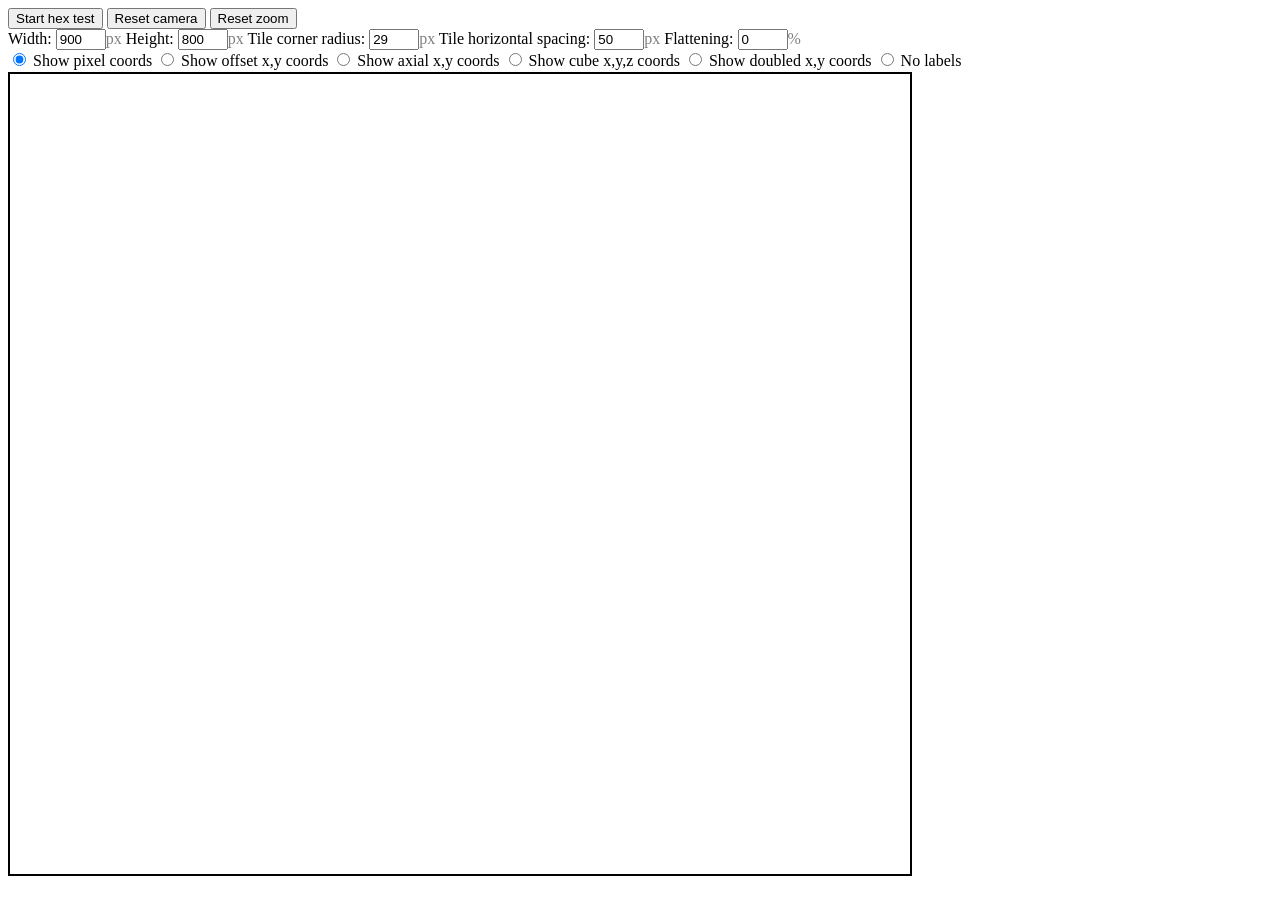
<file: src/tests.html>
<html>
    <head>
        <title>ArchIdle Tests</title>
        <link href="./css/tests.css" rel="stylesheet" />
    </head>
    <body>
        <div>
            <button type="button" onclick="startHexTest();">Start hex test</button>
            <button type="button" onclick="resetCamera();">Reset camera</button>
            <button type="button" onclick="resetZoom();">Reset zoom</button>
        </div>
        <div>
            <label>
                Width:
                <input id="txtWidth" type="number" value="900" style="width: 50px;"><span style="color: gray;">px</span>
            </label>
            <label>
                Height:
                <input id="txtHeight" type="number" value="800" style="width: 50px;"><span style="color: gray;">px</span>
            </label>
            <label>
                Tile corner radius:
                <input id="txtRadius" type="number" value="29" style="width: 50px;"><span style="color: gray;">px</span>
            </label>
            <label>
                Tile horizontal spacing:
                <input id="txtSpacing" type="number" value="50" style="width: 50px;"><span style="color: gray;">px</span>
            </label>
            <label>
                Flattening:
                <input id="txtFlattening" type="number" value="0" style="width: 50px;"><span style="color: gray;">%</span>
            </label>
        </div>
        <div>
            <label>
                <input type="radio" name="labelType" value="coords" checked="checked">
                Show pixel coords
            </label>
            <label>
                <input type="radio" name="labelType" value="offset">
                Show offset x,y coords
            </label>
            <label>
                <input type="radio" name="labelType" value="axial">
                Show axial x,y coords
            </label>
            <label>
                <input type="radio" name="labelType" value="cube">
                Show cube x,y,z coords
            </label>
            <label>
                <input type="radio" name="labelType" value="double">
                Show doubled x,y coords
            </label>
            <label>
                <input type="radio" name="labelType" value="none">
                No labels
            </label>
        </div>
        <canvas id="canvas"></div>
        <script src="./js/tests.js"></script>
    </body>
</html>
</file>
<file: src/css/tests.css>
canvas {
    border: 2px solid black;
    margin-top: 2px;
}
</file>
